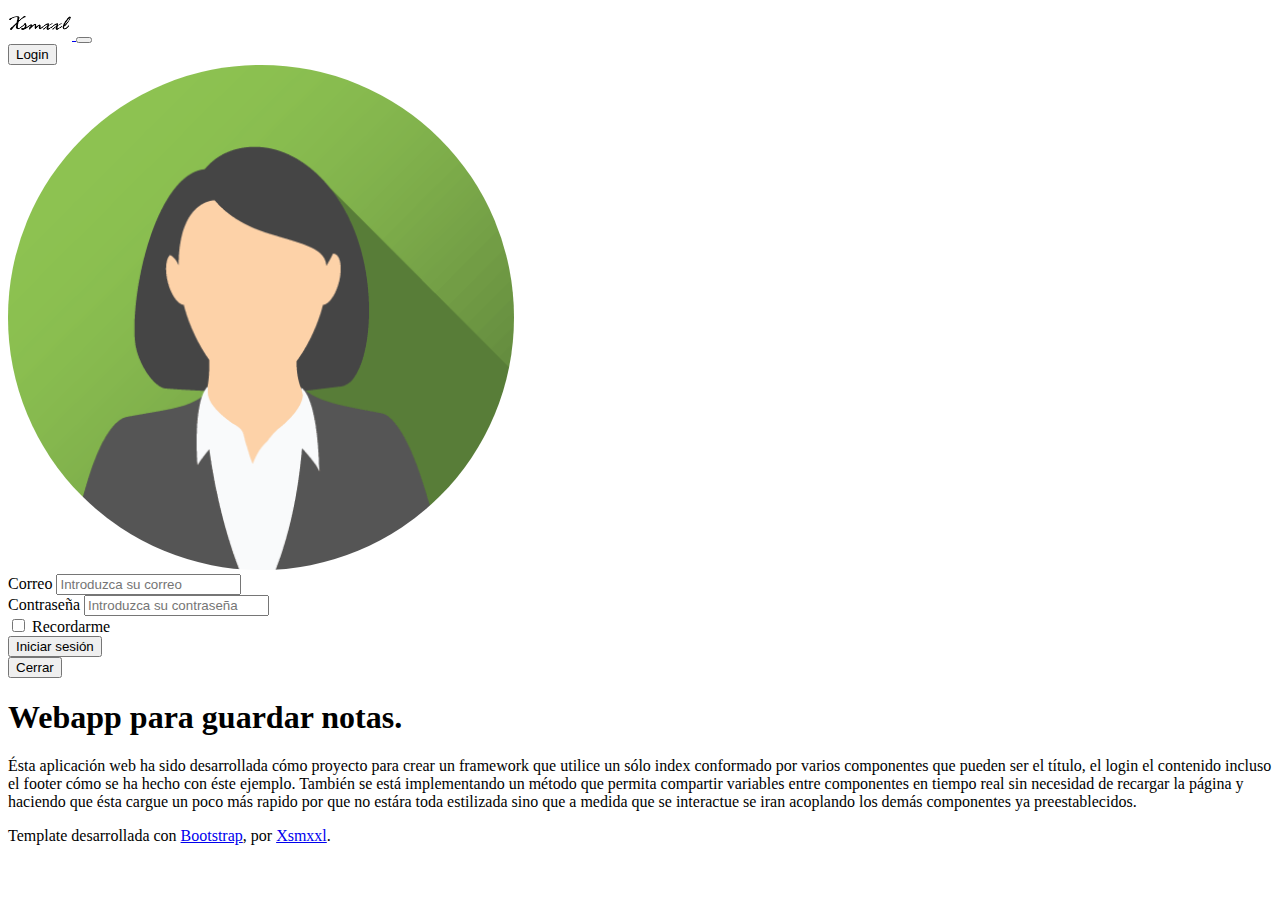
<file: index.html>
<!DOCTYPE html>
<html lang="es" dir="ltr">
  <head>
    <meta charset="utf-8">
    <meta name="viewport" content="width=device-width, initial-scale=1">
    <link rel="shortcut icon" href="favicon.png">
    <title>test 2</title>
    <link rel="stylesheet" href="https://stackpath.bootstrapcdn.com/bootstrap/4.2.1/css/bootstrap.min.css" integrity="sha384-GJzZqFGwb1QTTN6wy59ffF1BuGJpLSa9DkKMp0DgiMDm4iYMj70gZWKYbI706tWS" crossorigin="anonymous">
    <link rel="stylesheet" href="https://use.fontawesome.com/releases/v5.6.3/css/all.css" integrity="sha384-UHRtZLI+pbxtHCWp1t77Bi1L4ZtiqrqD80Kn4Z8NTSRyMA2Fd33n5dQ8lWUE00s/" crossorigin="anonymous">
  </head>
  <body class="text-center">
    <div class="cover-container d-flex w-100 h-100 p-3 mx-auto flex-column mt-auto" id="contenedor"></div>
    <script type="module" src="app.js" charset="utf-8"></script>
    <script src="https://code.jquery.com/jquery-3.3.1.slim.min.js" integrity="sha384-q8i/X+965DzO0rT7abK41JStQIAqVgRVzpbzo5smXKp4YfRvH+8abtTE1Pi6jizo" crossorigin="anonymous"></script>
    <script src="https://cdnjs.cloudflare.com/ajax/libs/popper.js/1.14.6/umd/popper.min.js" integrity="sha384-wHAiFfRlMFy6i5SRaxvfOCifBUQy1xHdJ/yoi7FRNXMRBu5WHdZYu1hA6ZOblgut" crossorigin="anonymous"></script>
    <script src="https://stackpath.bootstrapcdn.com/bootstrap/4.2.1/js/bootstrap.min.js" integrity="sha384-B0UglyR+jN6CkvvICOB2joaf5I4l3gm9GU6Hc1og6Ls7i6U/mkkaduKaBhlAXv9k" crossorigin="anonymous"></script>
  </body>
</html>
</file>
